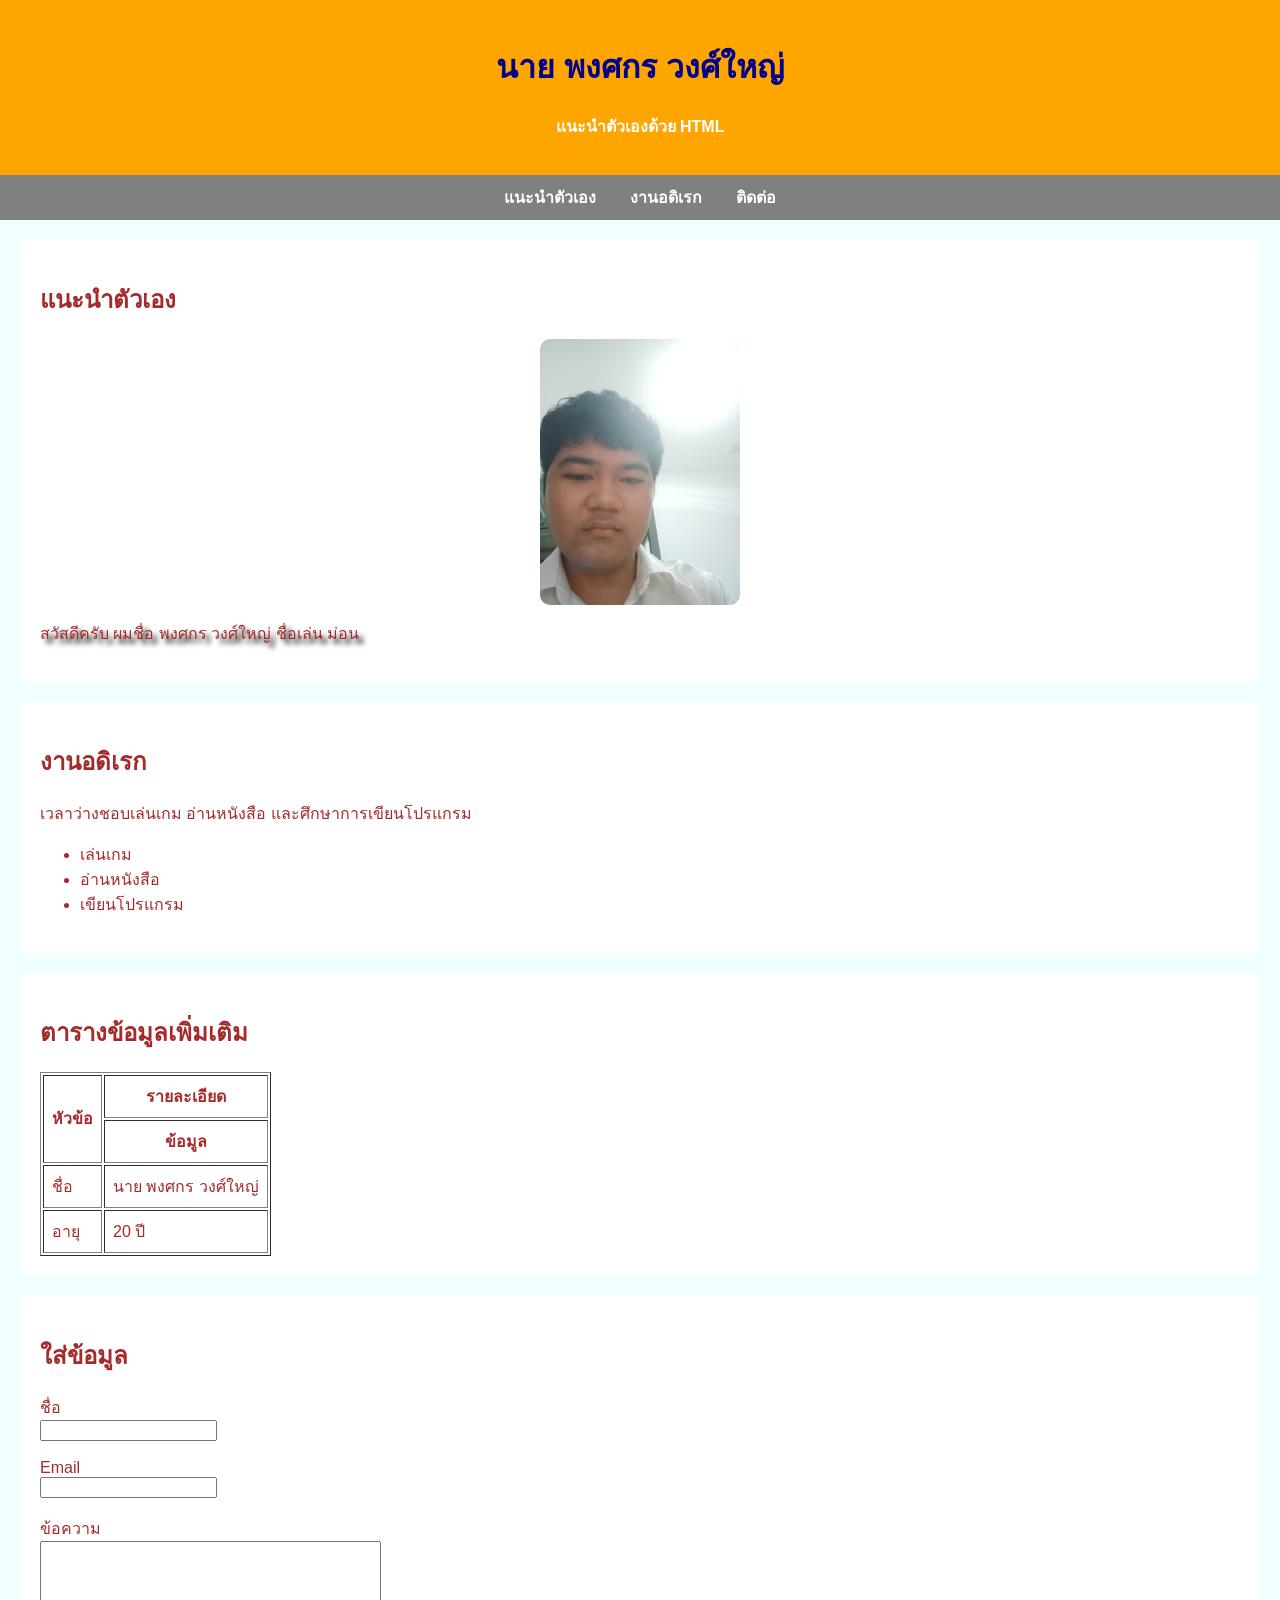
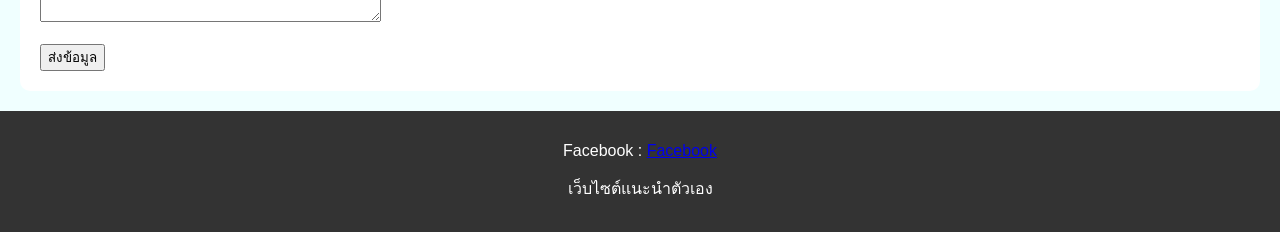
<file: index.html>
<!DOCTYPE html>
<html lang="th">
<head>
    <meta charset="UTF-8">
    <meta name="viewport" content="width=device-width, initial-scale=1.0">
    <title>แนะนำตัวเอง</title>
    <link rel="stylesheet" href="style.css">
</head>

<body>

    <header id="main-header">
        <h1>นาย พงศกร วงศ์ใหญ่</h1>
        <p>แนะนำตัวเองด้วย HTML</p>
    </header>

    <nav>
        <a href="#about">แนะนำตัวเอง</a> 
        <a href="#hobby">งานอดิเรก</a> 
        <a href="#contact">ติดต่อ</a>
    </nav>

    <main>
        <section id="about">
            <h2>แนะนำตัวเอง</h2>

            <img src="fa2cb152-148a-456c-b563-6b33f58e737b.jpg"
                 alt="รูปภาพแนะนำตัว"
                 width="200">

            <p class="highlight">สวัสดีครับ ผมชื่อ พงศกร วงศ์ใหญ่ ชื่อเล่น ม่อน </p>
        </section>

        <section id="hobby">
            <h2>งานอดิเรก</h2>

            <p>เวลาว่างชอบเล่นเกม อ่านหนังสือ และศึกษาการเขียนโปรแกรม </p>

            <ul>
                <li>เล่นเกม</li>
                <li>อ่านหนังสือ</li>
                <li>เขียนโปรแกรม</li>
            </ul>
        </section>

        <section>
            <h2>ตารางข้อมูลเพิ่มเติม</h2>

            <table border="1" cellpadding="8">
                <tr>
                    <th rowspan="2">หัวข้อ</th>
                    <th colspan="2">รายละเอียด</th>
                </tr>
                <tr>
                    <th>ข้อมูล</th>
                </tr>

                <tr>
                    <td>ชื่อ</td>
                    <td>นาย พงศกร วงศ์ใหญ่</td>
                </tr>

                <tr>
                    <td>อายุ</td>
                    <td>20 ปี</td>
                </tr>
            </table>

        </section>

        <section id="contact">
            <h2>ใส่ข้อมูล</h2>

            <form>

                <label>ชื่อ</label><br>
                <input type="text"><br><br>

                <label>Email</label><br>
                <input type="email"><br><br>

                <label>ข้อความ</label><br>
                <textarea rows="5" cols="40"></textarea><br><br>

                <input type="submit" value="ส่งข้อมูล">

            </form>
        </section>

    </main>

    <footer>
        <p>
            Facebook : <a href="https://www.facebook.com/mon.pongsakorn.92/" target="_blank">Facebook</a>
        </p>
        <p>เว็บไซต์แนะนำตัวเอง</p>

    </footer>
</body>
</html>
</file>
<file: style.css>
/* Element Selector */
body {
    font-family: Arial, sans-serif;
    background-color: Azure;
    color: brown;
    margin: 0;
}

h1 {
    color: darkblue;
    text-align: center;
}

/* Class Selector */
.highlight {
    text-shadow: 5px 5px 5px black;
}

/* ID Selector */
#main-header {
    background-color: orange;
    color: white;
    text-align: center;
    padding: 20px;
    font-weight: bold;
}

nav {
    background-color: gray;
    text-align: center;
    padding: 10px;
}

nav a {
    color: white;
    text-decoration: none;
    margin: 0 15px;
    font-weight: bold;
}

a:hover {
    color: yellow;
}

/* ส่วนเนื้อหา */
section {
    background: white;
    margin: 20px;
    padding: 20px;
    border-radius: 10px;
}

/* รูป */
img {
    border-radius: 10px;
    display: block;
    margin: auto;
}

/* Footer */
footer {
    text-align: center;
    background-color: #333;
    color: white;
    padding: 15px;
}
</file>
